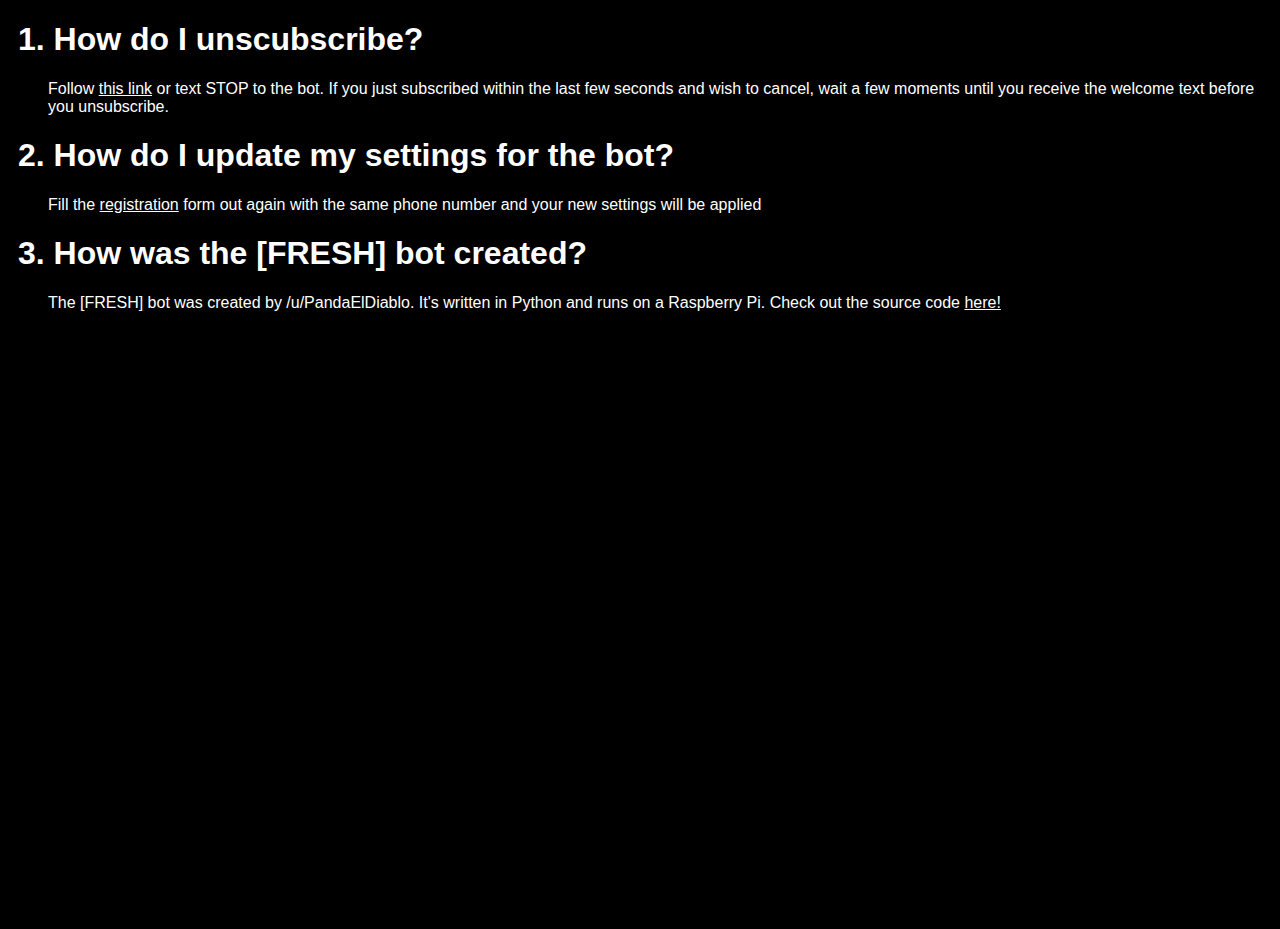
<file: faq.html>
<!DOCTYPE html>
<html>
<head>
    <title>[FRESH] Bot - FAQ</title>
    <link rel="shortcut icon" type="image/x-icon" href="favicon.ico">
    <link type="text/css" rel="stylesheet" href="style.css">
</head>
<body id="faq-body">
  
  <div id="faq-div">
    
    <h1>1. How do I unscubscribe?</h1>
    <p>Follow <a id="faq-link" href=https://goo.gl/forms/9loXW6tctNdKBIxv1>this link</a> or text STOP to the bot. If you just subscribed within the last few seconds and wish to cancel, wait a few moments until you receive the welcome text before you unsubscribe.</p>
    
    <h1>2. How do I update my settings for the bot?</h1>
    <p>Fill the <a id="faq-link" href="index.html">registration<a/> form out again with the same phone number and your new settings will be applied</p>
    
    <h1>3. How was the [FRESH] bot created?</h1>
    <p>The [FRESH] bot was created by /u/PandaElDiablo. It's written in Python and runs on a Raspberry Pi. Check out the source code <a id="faq-link" href="https://github.com/wecraw/hhhFreshBot/">here!</a>
     
  </div>

</body>
</html>
</file>
<file: style.css>
body {
  overflow: hidden;
  height: 100vh;
}

#header-link {
  text-decoration: none;
  color: white;
  margin-left: 10px;
  font-weight: 700;
  font-size: 16px;
  font-family: arial;
}
span {
  margin: 20px;
  position: fixed;
  top: 0;
  right: 20px;
}


#faq-body {
  background-color: black;
  font-family: arial;
}

h1 {
  color: white;
}

span {
  color: white;
}

p {
  color: white;
  margin-left: 30px;
}

#faq-link {
  color: white;
}

#faq-div {
  margin-left:10px;
}
</file>
